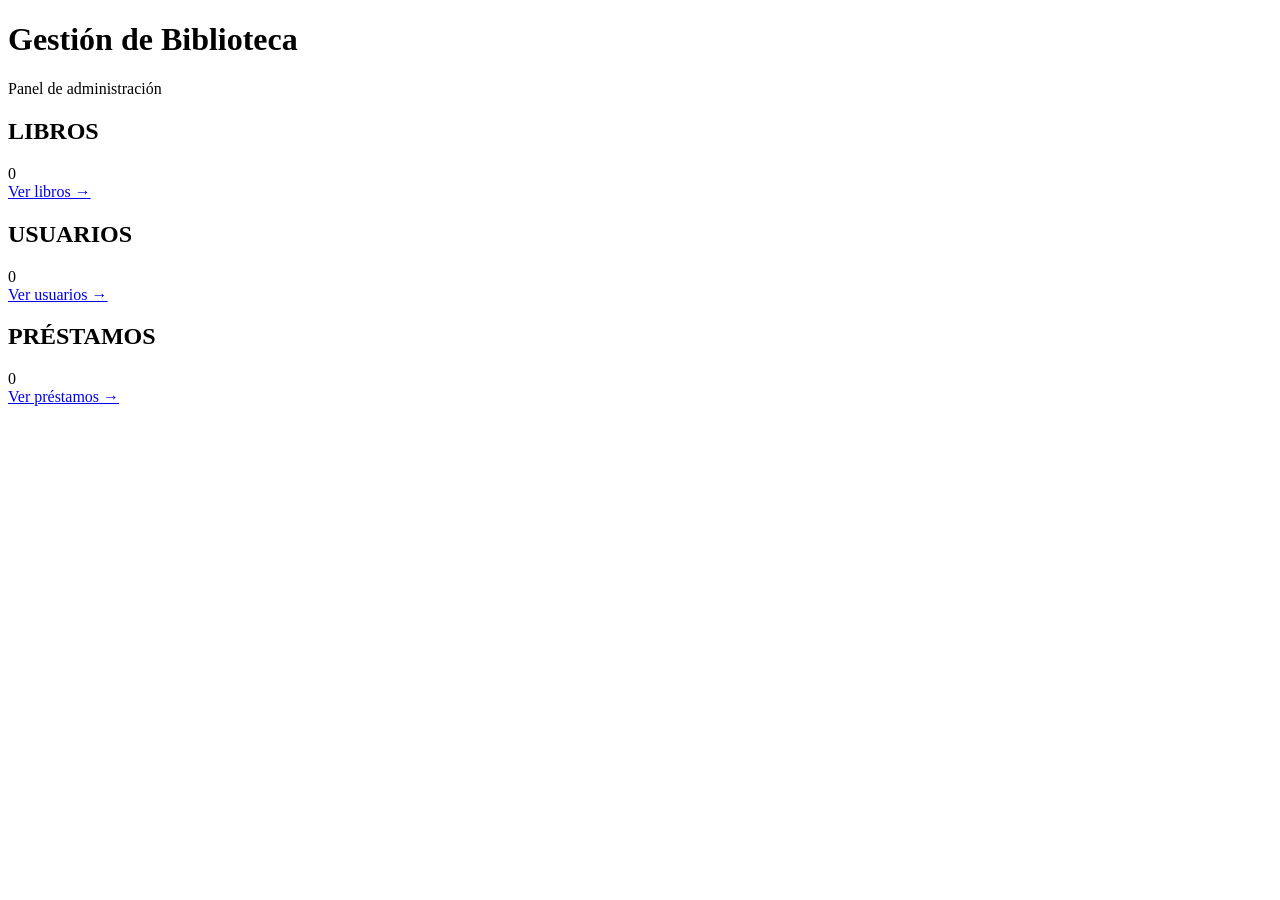
<file: src/main/resources/templates/index.html>
<!DOCTYPE html>
<html lang="es" xmlns:th="http://www.thymeleaf.org">
<head>
  <meta charset="UTF-8">
  <title>Inicio | Biblioteca</title>
  <link rel="stylesheet" th:href="@{/css/style.css}">
</head>

<body>

<nav th:replace="~{fragments/nav :: nav}"></nav>

<main class="container">

  <h1>Gestión de Biblioteca</h1>
  <p class="subtitle">Panel de administración</p>

  <section class="cards">

    <div class="card">
      <h2>LIBROS</h2>
      <div class="number" th:text="${totalLibros}">0</div>
      <a href="/admin/libros">Ver libros →</a>
    </div>

    <div class="card">
      <h2>USUARIOS</h2>
      <div class="number" th:text="${totalUsuarios}">0</div>
      <a href="/admin/usuarios">Ver usuarios →</a>
    </div>

    <div class="card">
      <h2>PRÉSTAMOS</h2>
      <div class="number" th:text="${totalPrestamos}">0</div>
      <a href="/admin/prestamos">Ver préstamos →</a>
    </div>

  </section>

</main>

</body>
</html>
</file>
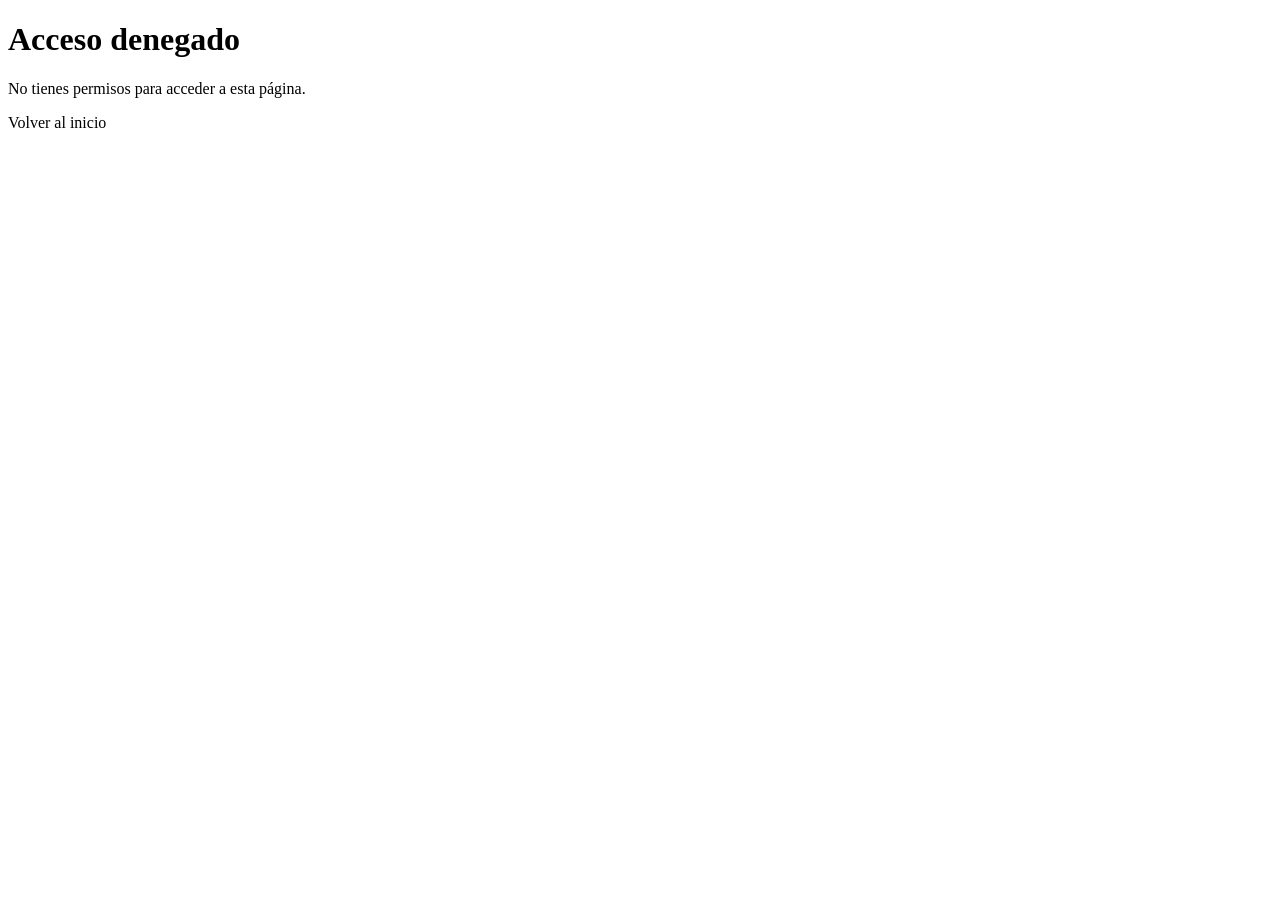
<file: src/main/resources/templates/acceso-denegado.html>
<!DOCTYPE html>
<html lang="es" xmlns:th="http://www.thymeleaf.org">
<head><meta charset="UTF-8"><title>Acceso denegado | Biblioteca</title><link rel="stylesheet" th:href="@{/css/style.css}"></head>
<body><nav th:replace="~{fragments/nav :: nav}"></nav><main class="container"><h1>Acceso denegado</h1><p>No tienes permisos para acceder a esta página.</p><a th:href="@{/}">Volver al inicio</a></main></body></html>
</file>
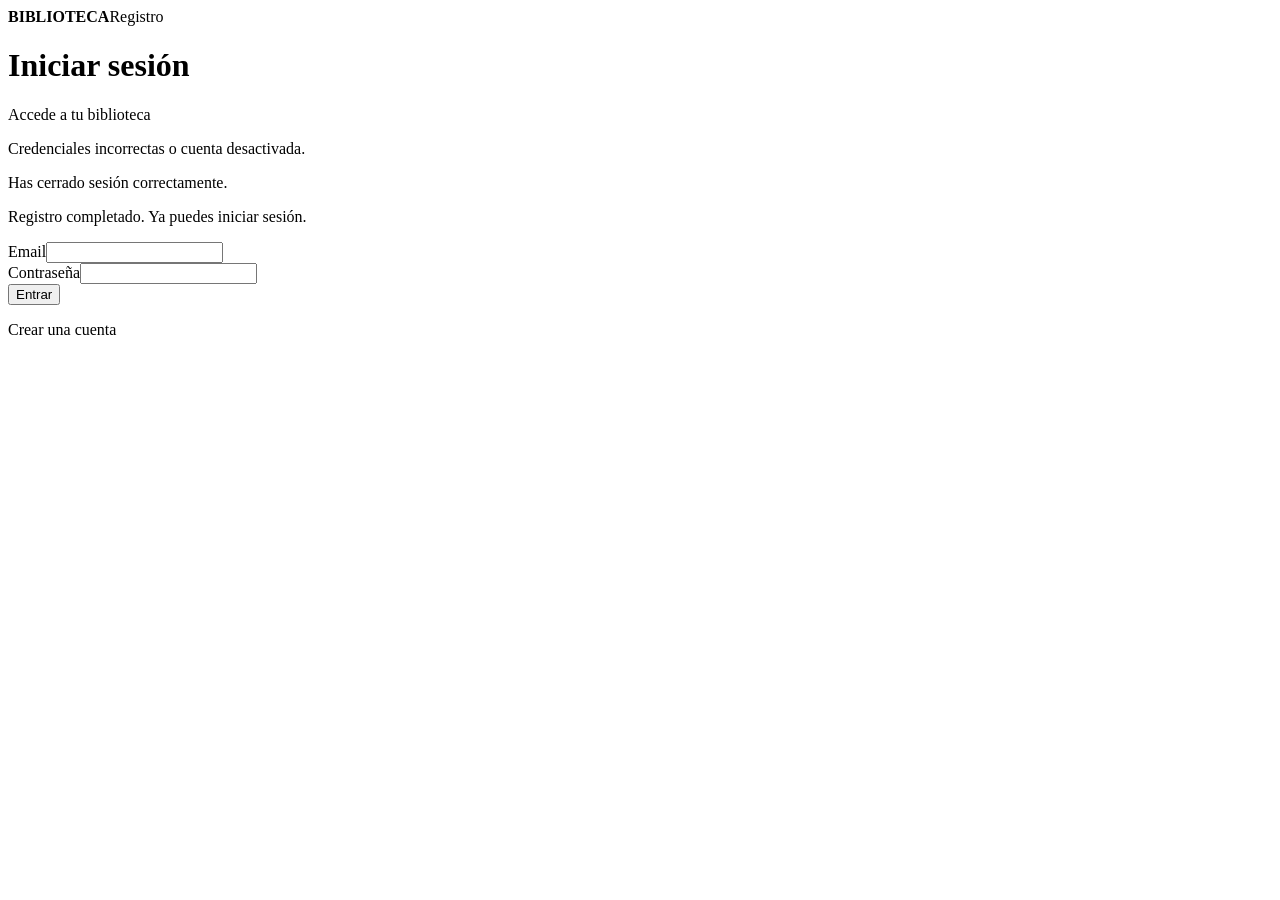
<file: src/main/resources/templates/login.html>
<!DOCTYPE html>
<html lang="es" xmlns:th="http://www.thymeleaf.org">
<head><meta charset="UTF-8"><title>Iniciar sesión | Biblioteca</title><link rel="stylesheet" th:href="@{/css/style.css}"></head>
<body>
<nav><strong>BIBLIOTECA</strong><a th:href="@{/registro}">Registro</a></nav>
<main class="container"><h1>Iniciar sesión</h1><p class="subtitle">Accede a tu biblioteca</p>
<div class="form-card">
<p role="alert" class="error" th:if="${param.error}">Credenciales incorrectas o cuenta desactivada.</p>
<p role="status" th:if="${param.logout}">Has cerrado sesión correctamente.</p>
<p role="status" th:if="${param.registrado}">Registro completado. Ya puedes iniciar sesión.</p>
<form th:action="@{/login}" method="post">
<div class="form-group"><label for="email">Email</label><input id="email" type="email" name="email" required autocomplete="username"></div>
<div class="form-group"><label for="password">Contraseña</label><input id="password" type="password" name="password" required autocomplete="current-password"></div>
<button class="btn" type="submit">Entrar</button>
</form><p><a th:href="@{/registro}">Crear una cuenta</a></p>
</div></main></body></html>
</file>
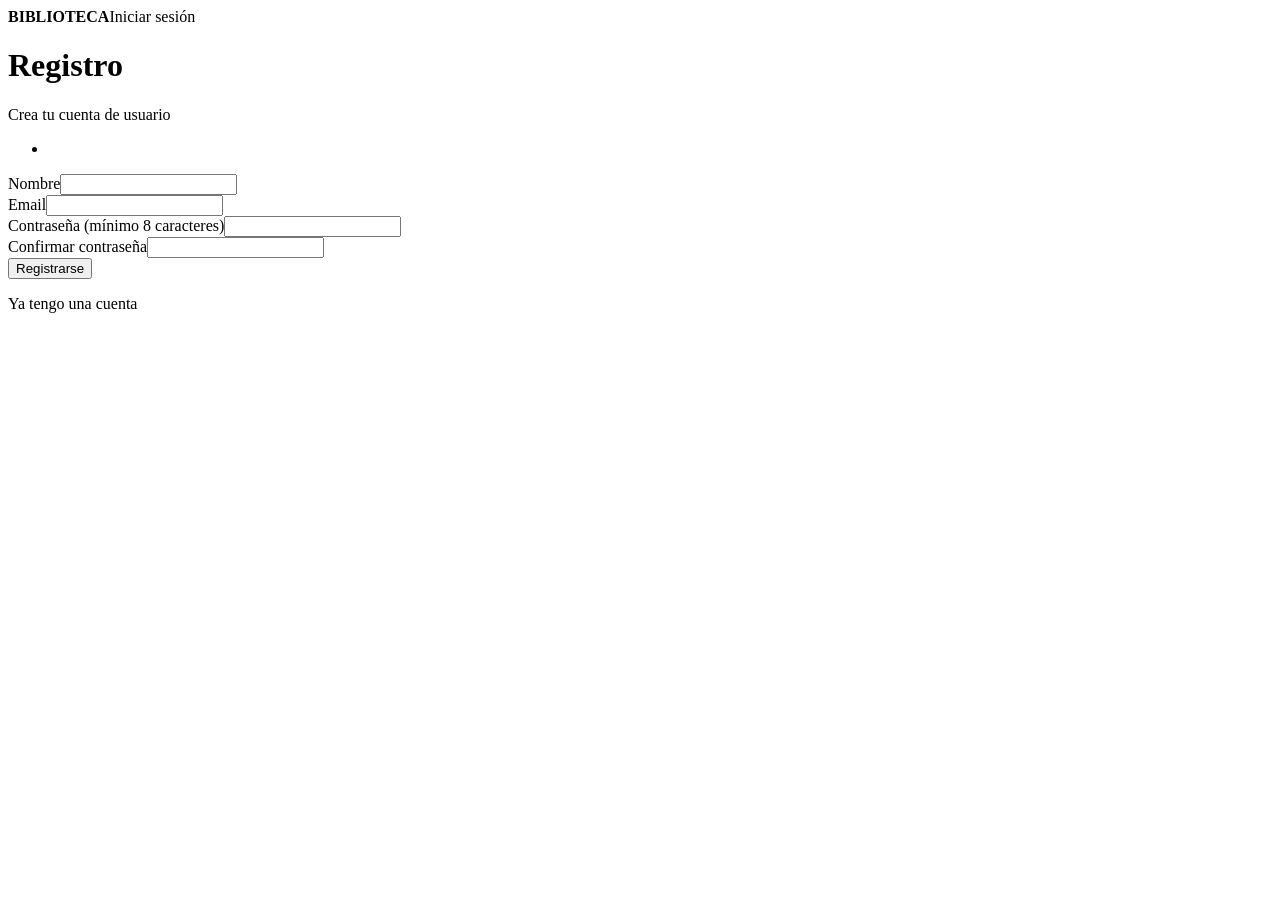
<file: src/main/resources/templates/registro.html>
<!DOCTYPE html>
<html lang="es" xmlns:th="http://www.thymeleaf.org">
<head><meta charset="UTF-8"><title>Registro | Biblioteca</title><link rel="stylesheet" th:href="@{/css/style.css}"></head>
<body><nav><strong>BIBLIOTECA</strong><a th:href="@{/login}">Iniciar sesión</a></nav>
<main class="container"><h1>Registro</h1><p class="subtitle">Crea tu cuenta de usuario</p><div class="form-card">
<form th:action="@{/registro}" th:object="${registro}" method="post">
<ul role="alert" class="error" th:if="${#fields.hasErrors('*')}"><li th:each="err : ${#fields.errors('*')}" th:text="${err}"></li></ul>
<div class="form-group"><label for="nombre">Nombre</label><input id="nombre" type="text" th:field="*{nombre}" maxlength="255" required autocomplete="name"></div>
<div class="form-group"><label for="email">Email</label><input id="email" type="email" th:field="*{email}" maxlength="255" required autocomplete="username"></div>
<div class="form-group"><label for="password">Contraseña (mínimo 8 caracteres)</label><input id="password" type="password" name="password" minlength="8" maxlength="72" required autocomplete="new-password"></div>
<div class="form-group"><label for="confirmacion">Confirmar contraseña</label><input id="confirmacion" type="password" name="confirmacion" required autocomplete="new-password"></div>
<button class="btn" type="submit">Registrarse</button>
</form><p><a th:href="@{/login}">Ya tengo una cuenta</a></p>
</div></main></body></html>
</file>
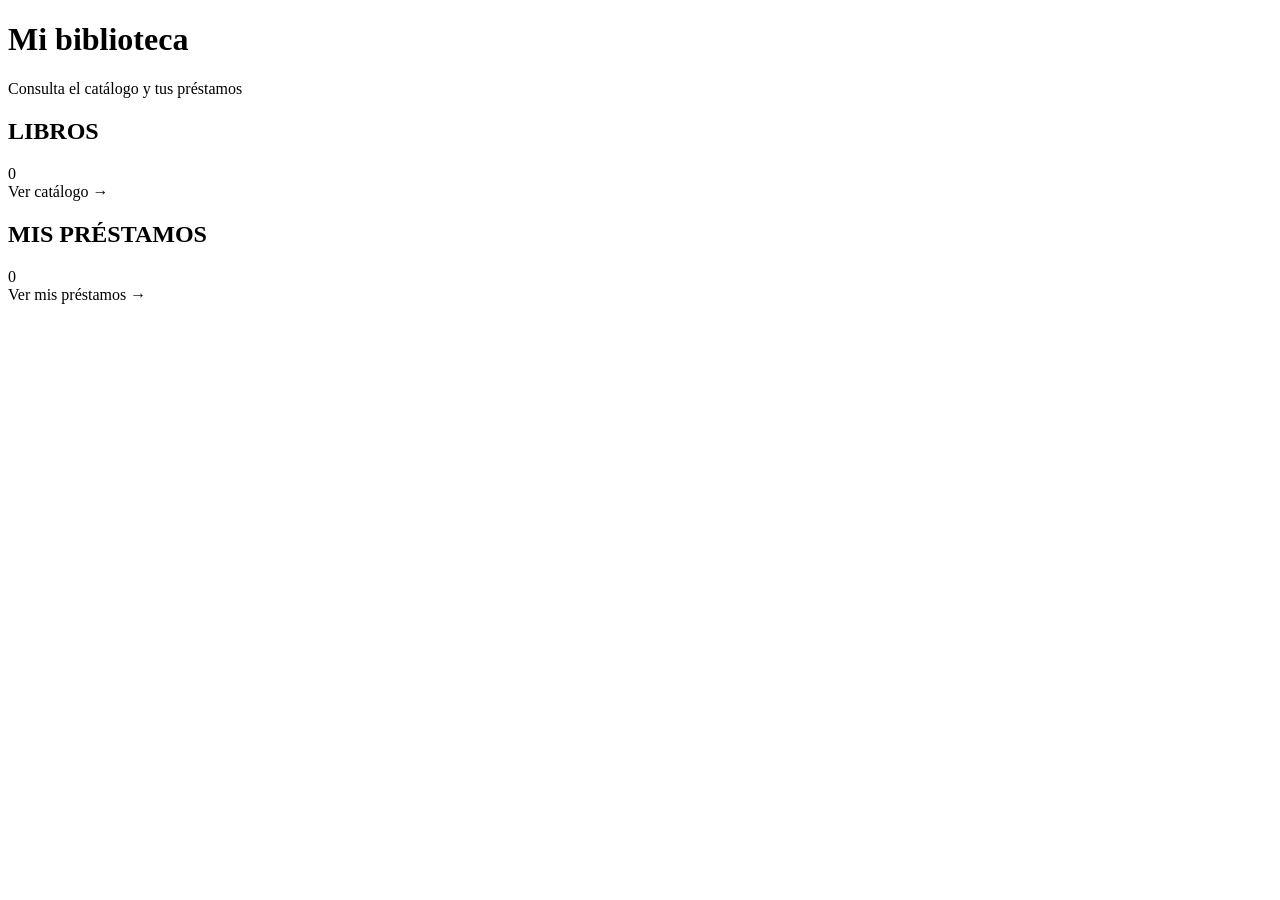
<file: src/main/resources/templates/user-inicio.html>
<!DOCTYPE html>
<html lang="es" xmlns:th="http://www.thymeleaf.org">
<head><meta charset="UTF-8"><title>Inicio | Biblioteca</title><link rel="stylesheet" th:href="@{/css/style.css}"></head>
<body><nav th:replace="~{fragments/nav :: nav}"></nav>
<main class="container"><h1>Mi biblioteca</h1><p class="subtitle">Consulta el catálogo y tus préstamos</p>
<section class="cards"><div class="card"><h2>LIBROS</h2><div class="number" th:text="${totalLibros}">0</div><a th:href="@{/user/libros}">Ver catálogo →</a></div>
<div class="card"><h2>MIS PRÉSTAMOS</h2><div class="number" th:text="${totalPrestamos}">0</div><a th:href="@{/user/prestamos}">Ver mis préstamos →</a></div></section>
</main></body></html>
</file>
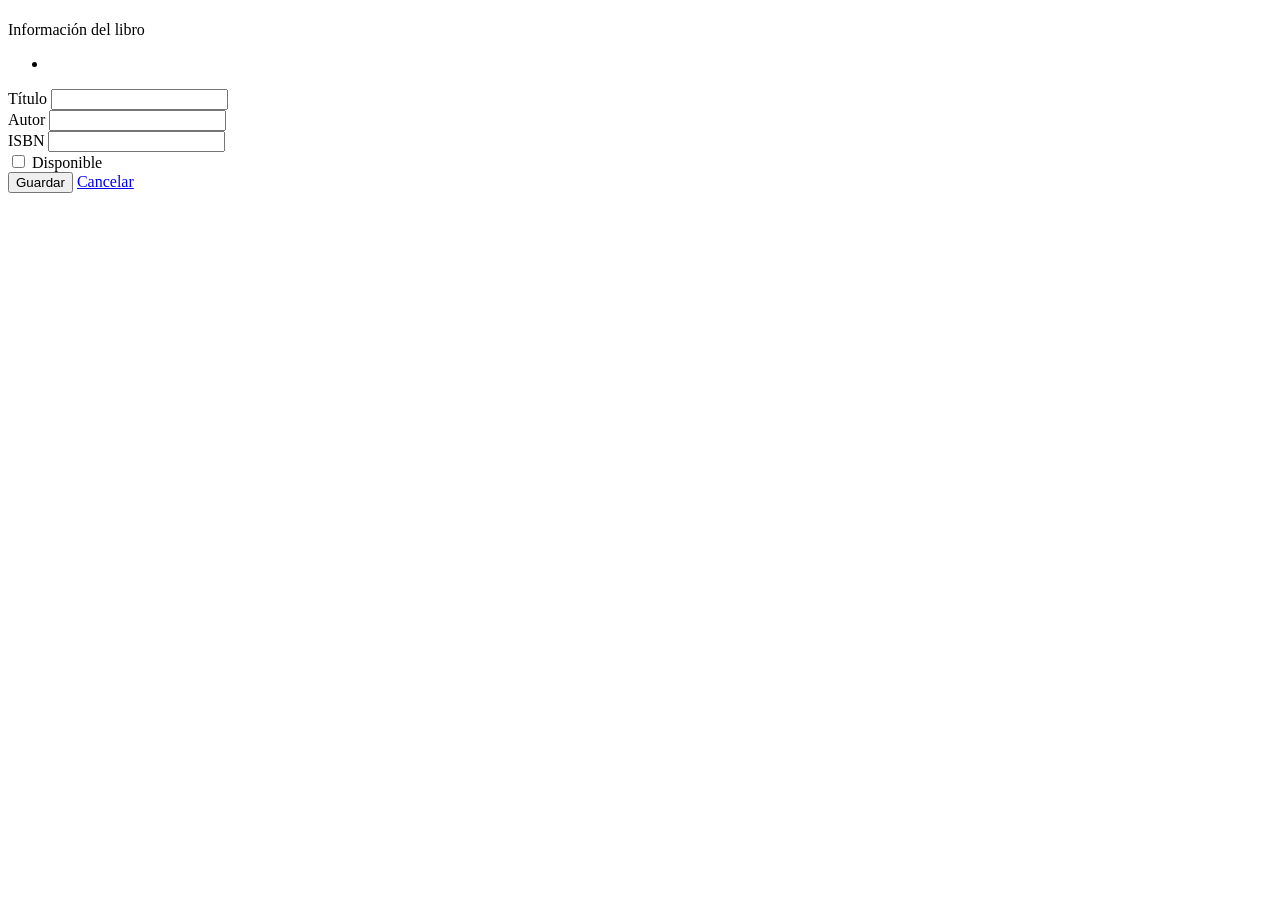
<file: src/main/resources/templates/libros/formulario.html>
<!DOCTYPE html>
<html lang="es" xmlns:th="http://www.thymeleaf.org">
<head>
  <meta charset="UTF-8">
  <title>Libro | Biblioteca</title>
  <link rel="stylesheet" th:href="@{/css/style.css}">
</head>

<body>

<nav th:replace="~{fragments/nav :: nav}"></nav>

<main class="container">

  <h1 th:text="${libro.id == null ? 'Nuevo libro' : 'Editar libro'}"></h1>
  <p class="subtitle">Información del libro</p>

  <div class="form-card">

    <form th:action="@{/admin/libros/guardar}"
          th:object="${libro}"
          method="post">

      <ul class="error" th:if="${#fields.hasErrors('*')}"><li th:each="err : ${#fields.errors('*')}" th:text="${err}"></li></ul>
      <input type="hidden" th:field="*{id}">

      <div class="form-group">
        <label>Título</label>
        <input type="text"
               th:field="*{titulo}"
               required>
      </div>

      <div class="form-group">
        <label>Autor</label>
        <input type="text"
               th:field="*{autor}"
               required>
      </div>

      <div class="form-group">
        <label>ISBN</label>
        <input type="text"
               th:field="*{isbn}">
      </div>

      <div class="form-group">
        <label>
          <input type="checkbox" th:field="*{disponible}">
          Disponible
        </label>
      </div>

      <div class="form-actions">
        <button class="btn" type="submit">
          Guardar
        </button>

        <a class="btn btn-secondary" href="/admin/libros">
          Cancelar
        </a>
      </div>

    </form>

  </div>

</main>

</body>
</html>
</file>
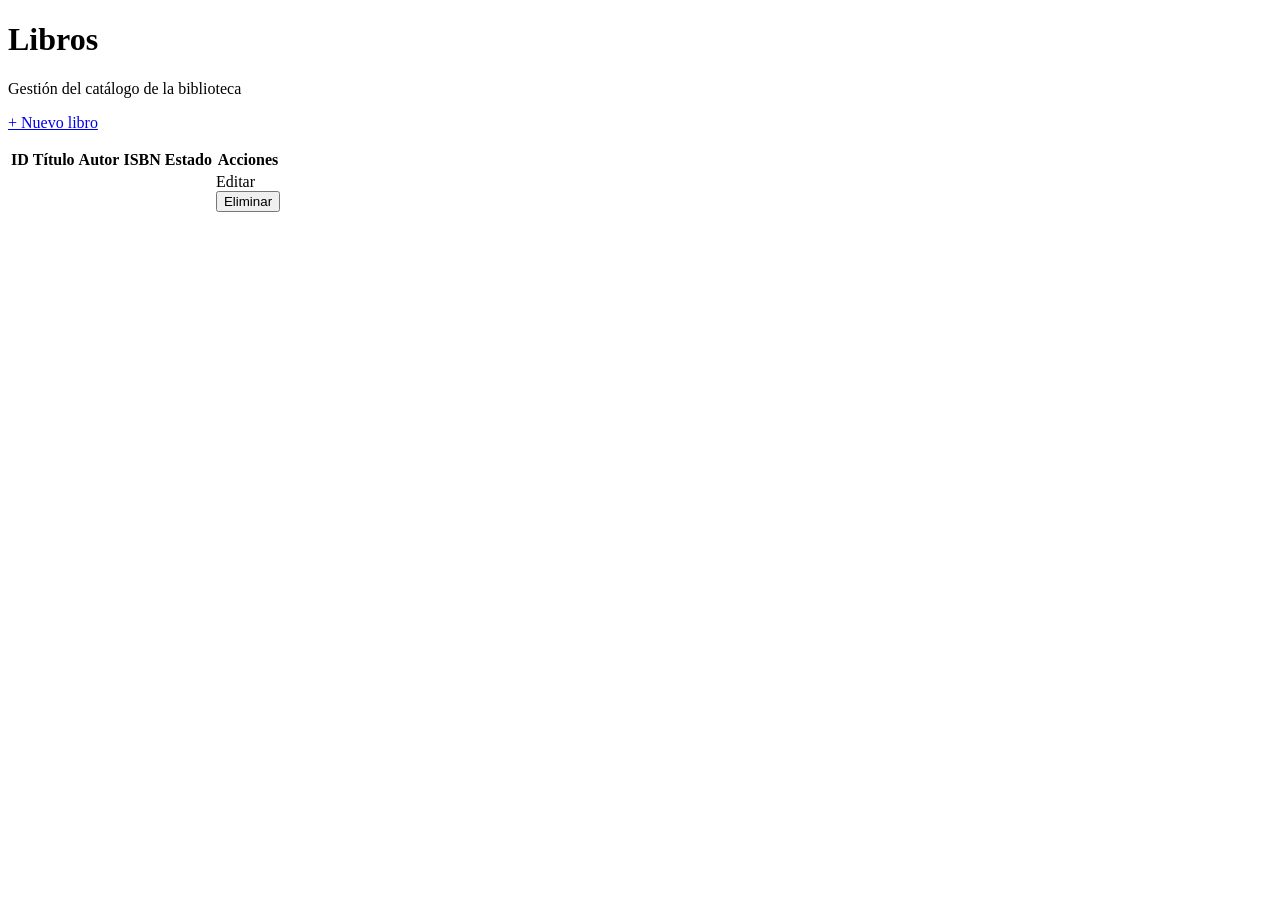
<file: src/main/resources/templates/libros/lista.html>
<!DOCTYPE html>
<html lang="es" xmlns:th="http://www.thymeleaf.org">
<head>
    <meta charset="UTF-8">
    <title>Libros | Biblioteca</title>
    <link rel="stylesheet" th:href="@{/css/style.css}">
</head>

<body>

<nav th:replace="~{fragments/nav :: nav}"></nav>

<main class="container">

    <div class="page-header">
        <div>
            <h1>Libros</h1>
            <p class="subtitle">Gestión del catálogo de la biblioteca</p>
        </div>

        <a th:if="${esAdmin}" class="btn" href="/admin/libros/nuevo">
            + Nuevo libro
        </a>
    </div>

    <p role="alert" class="error" th:if="${error}" th:text="${error}"></p>
    <table>
        <thead>
        <tr>
            <th>ID</th>
            <th>Título</th>
            <th>Autor</th>
            <th>ISBN</th>
            <th>Estado</th>
            <th th:if="${esAdmin}">Acciones</th>
        </tr>
        </thead>

        <tbody>
        <tr th:each="libro : ${libros}">
            <td th:text="${libro.id}"></td>
            <td th:text="${libro.titulo}"></td>
            <td th:text="${libro.autor}"></td>
            <td th:text="${libro.isbn}"></td>

            <td th:text="${libro.disponible ? 'Disponible' : 'No disponible'}"></td>

            <td th:if="${esAdmin}">
                <div class="actions">

                    <a class="btn btn-secondary"
                       th:href="@{/admin/libros/editar/{id}(id=${libro.id})}">
                        Editar
                    </a>

                    <form th:action="@{/admin/libros/eliminar/{id}(id=${libro.id})}" method="post"><button type="submit" class="btn btn-danger">Eliminar</button></form>

                </div>
            </td>
        </tr>
        </tbody>
    </table>

</main>

</body>
</html>
</file>
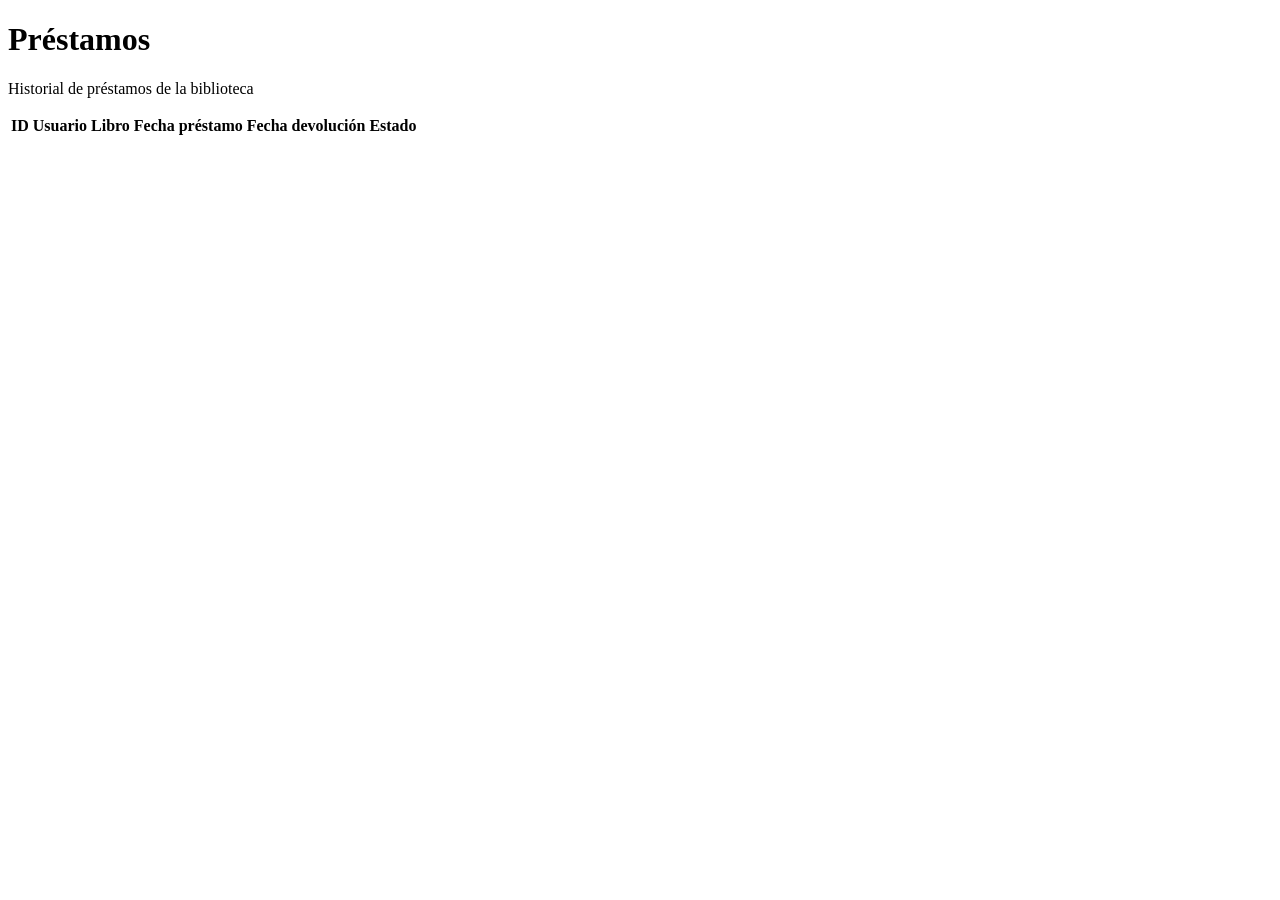
<file: src/main/resources/templates/prestamos/lista.html>
<!DOCTYPE html>
<html lang="es" xmlns:th="http://www.thymeleaf.org">
<head>
  <meta charset="UTF-8">
  <title>Préstamos | Biblioteca</title>
  <link rel="stylesheet" th:href="@{/css/style.css}">
</head>

<body>

<nav th:replace="~{fragments/nav :: nav}"></nav>

<main class="container">

  <h1>Préstamos</h1>
  <p class="subtitle">Historial de préstamos de la biblioteca</p>

  <table>

    <thead>
    <tr>
      <th>ID</th>
      <th>Usuario</th>
      <th>Libro</th>
      <th>Fecha préstamo</th>
      <th>Fecha devolución</th>
      <th>Estado</th>
    </tr>
    </thead>

    <tbody>

    <tr th:each="prestamo : ${prestamos}">
      <td th:text="${prestamo.id}"></td>
      <td th:text="${prestamo.usuario.nombre}"></td>
      <td th:text="${prestamo.libro.titulo}"></td>
      <td th:text="${prestamo.fechaPrestamo}"></td>

      <td th:text="${prestamo.fechaDevolucion != null
                      ? prestamo.fechaDevolucion
                      : '-'}">
      </td>

      <td th:text="${prestamo.devuelto ? 'Devuelto' : 'Activo'}"></td>
    </tr>

    </tbody>

  </table>

</main>

</body>
</html>
</file>
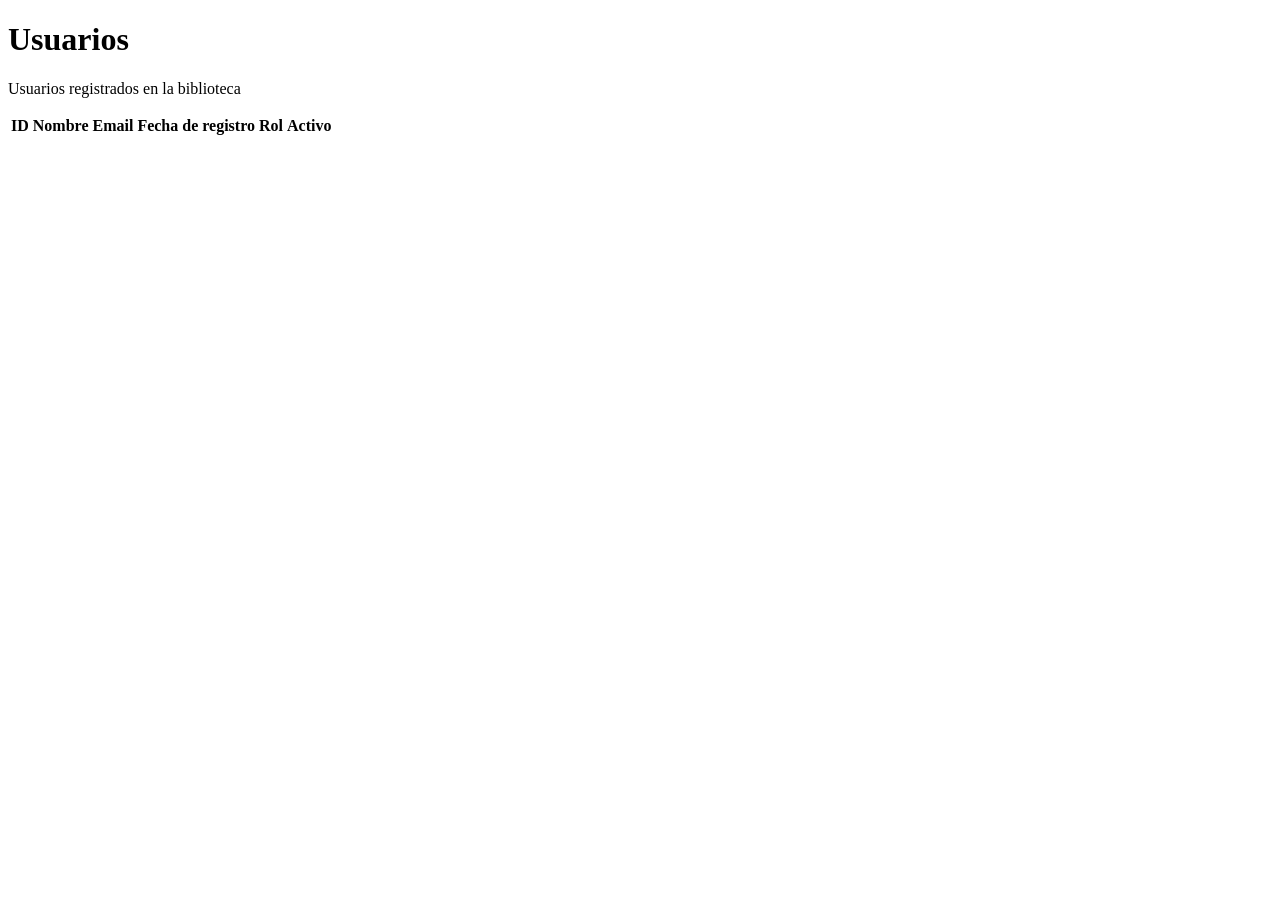
<file: src/main/resources/templates/usuarios/lista.html>
<!DOCTYPE html>
<html lang="es" xmlns:th="http://www.thymeleaf.org">
<head>
  <meta charset="UTF-8">
  <title>Usuarios | Biblioteca</title>
  <link rel="stylesheet" th:href="@{/css/style.css}">
</head>

<body>

<nav th:replace="~{fragments/nav :: nav}"></nav>

<main class="container">

  <h1>Usuarios</h1>
  <p class="subtitle">Usuarios registrados en la biblioteca</p>

  <table>

    <thead>
    <tr>
      <th>ID</th>
      <th>Nombre</th>
      <th>Email</th>
      <th>Fecha de registro</th><th>Rol</th><th>Activo</th>
    </tr>
    </thead>

    <tbody>

    <tr th:each="usuario : ${usuarios}">
      <td th:text="${usuario.id}"></td>
      <td th:text="${usuario.nombre}"></td>
      <td th:text="${usuario.email}"></td>
      <td th:text="${usuario.fechaRegistro}"></td><td th:text="${usuario.rol}"></td><td th:text="${usuario.activo ? 'Sí' : 'No'}"></td>
    </tr>

    </tbody>

  </table>

</main>

</body>
</html>
</file>
